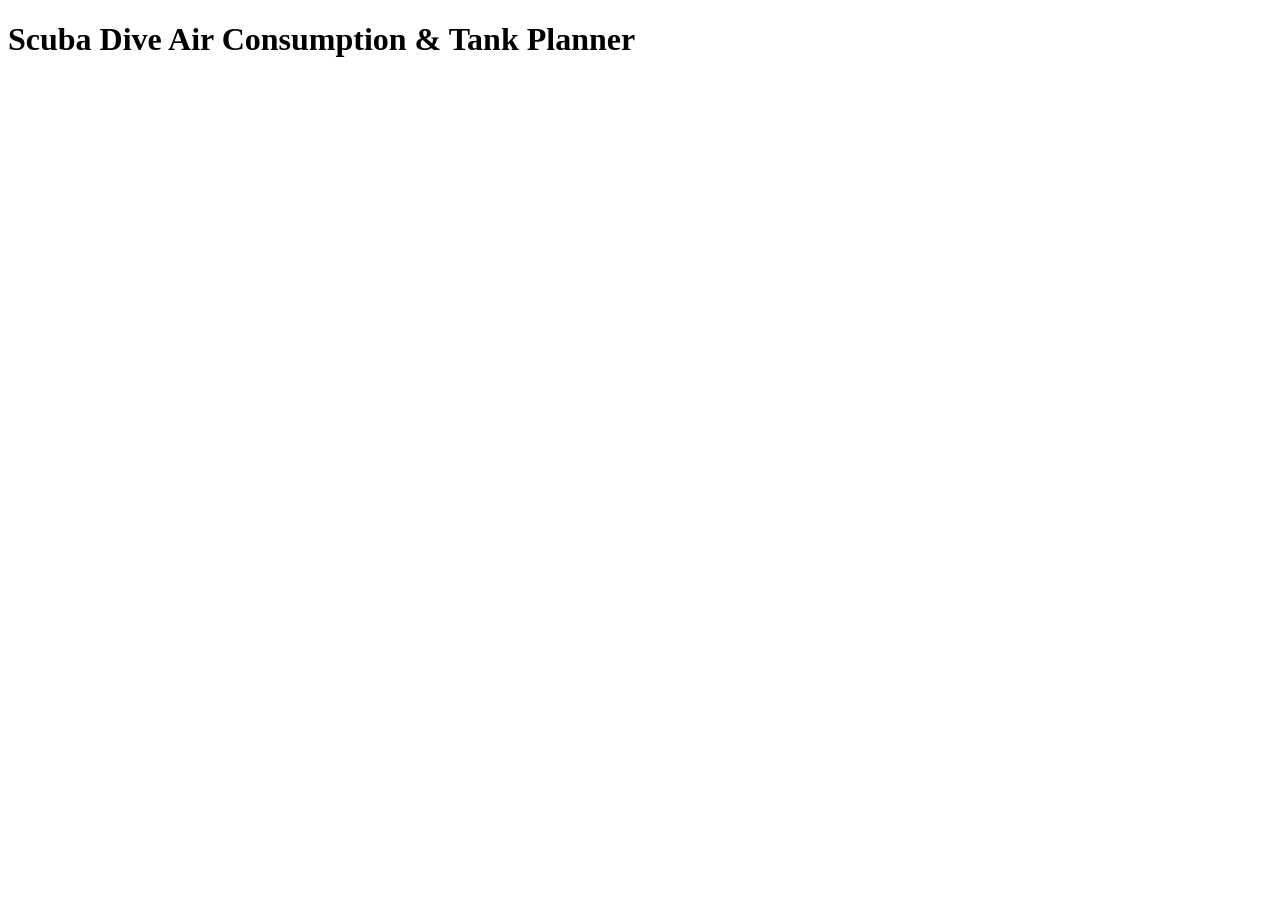
<file: Project/Sprint2/cis2232_scuba_dive_dumaguing_jonathan/src/main/resources/templates/index.html>
<!DOCTYPE html>
<html xmlns="http://www.w3.org/1999/xhtml" xmlns:th="http://www.thymeleaf.org">
<head th:replace="fragments/head :: head">
    <title id="pageTitle">Scuba Dive Air Consumption &amp; Tank Planner</title>
</head>
<body>
<nav th:replace="fragments/navHeader :: navbar"></nav>
<div class="container has-text-centered">
    <h1 class="title is-1" th:text="#{application.name}">Scuba Dive Air Consumption &amp; Tank Planner</h1>
</div>
<footer th:replace="fragments/footer :: footer"></footer>
</body>
</html>
</file>
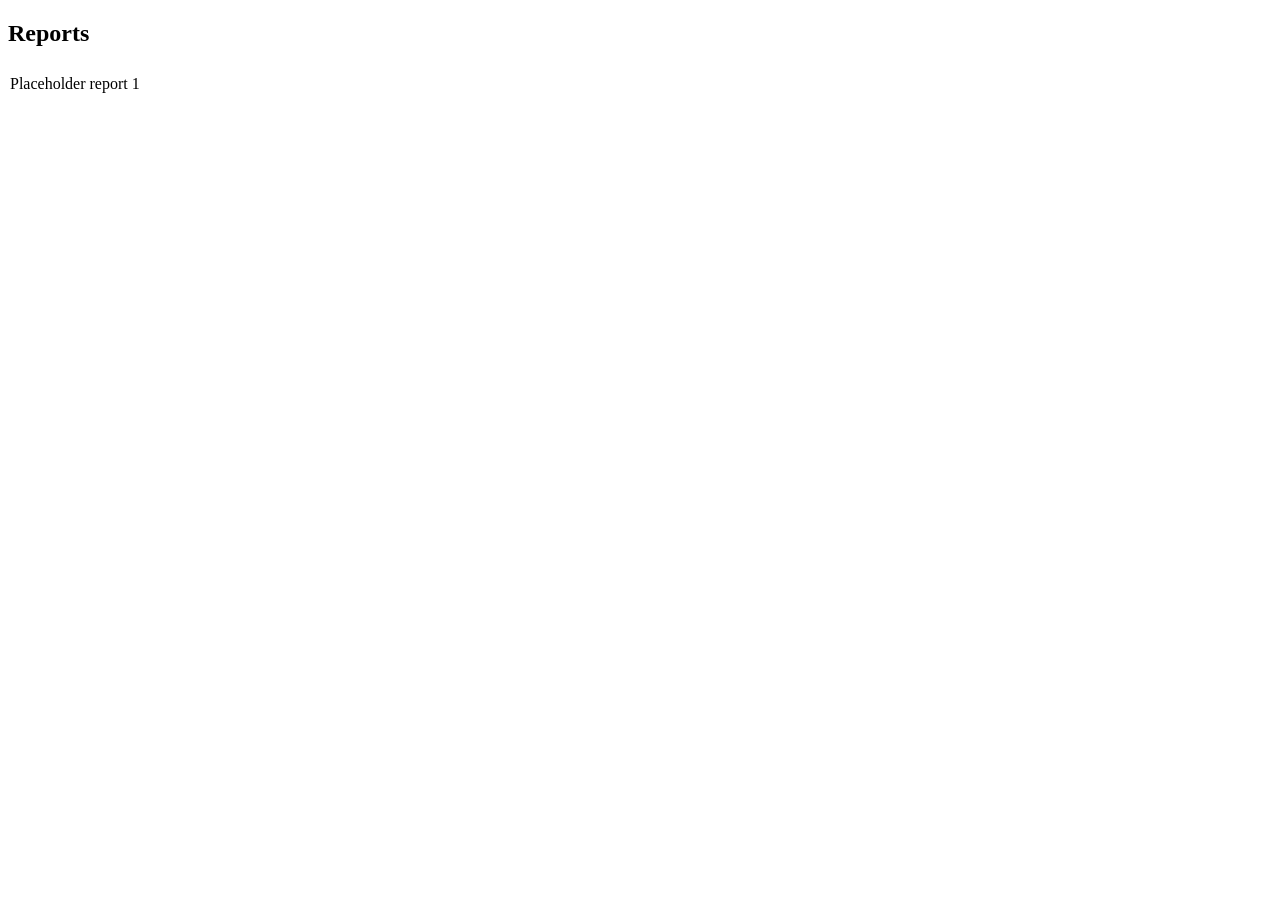
<file: Project/Sprint2/cis2232_scuba_dive_dumaguing_jonathan/src/main/resources/templates/report/list.html>
<!DOCTYPE html>
<html xmlns="http://www.w3.org/1999/xhtml" xmlns:th="http://www.thymeleaf.org">
    <head th:replace="fragments/head :: head">
        <title id="pageTitle" th:text="${session.title}">Reports</title>
    </head>
    <body>
        <style scoped="scoped">th,tr,td{
                text-align:left!important
            }
            td{
                padding:0!important
            }
            tr th{
                line-height:1;
                padding-bottom:8px
            }
            tr:nth-child(even){
                background-color: #FFF
            }
            .a{
                padding:0 32px 0 0
            }</style>
        <nav th:replace="fragments/navHeader :: navbar"></nav>
        <div class="container has-text-centered">
            <h2 class="title is-2" style="margin-bottom:-10px!important">Reports</h2>
            <br></br>
            <table class="wbb centered" style="padding:0!important;display:inline-block!important">
                <tr>
                    <td><a th:href="@{/report/dive/scenario}" th:text="#{label.report.dive.scenario.report}">Placeholder report 1</a></td>
                    <td></td>
                </tr>
            </table>
        </div>
        <footer th:replace="fragments/footer :: footer"></footer>
    </body>
</html>
</file>
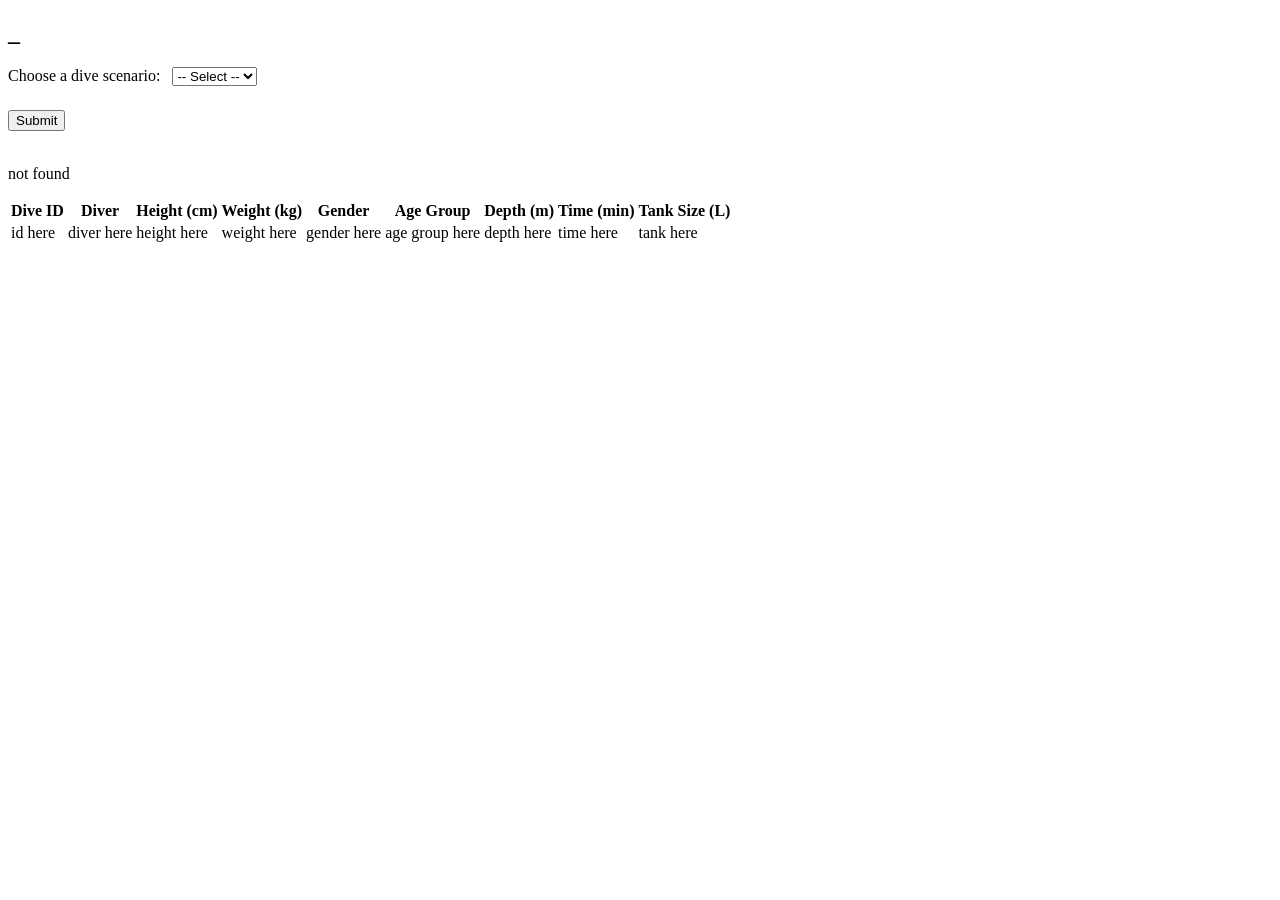
<file: Project/Sprint2/cis2232_scuba_dive_dumaguing_jonathan/src/main/resources/templates/report/reportDiveScenario.html>
<!DOCTYPE html>
<html xmlns="http://www.w3.org/1999/xhtml" xmlns:th="http://www.thymeleaf.org">
<head th:replace="fragments/head :: head">
    <title id="pageTitle">Report</title>
</head>
<body>
<style scoped="scoped">input:not(.hidden) {
    display: inline-block;
    float: right
}
.cd {
    color: #F00 !important;
    font-weight: bold;
    margin-bottom: -48px
}
label {
    margin-right: 8px
}</style>
<nav th:replace="fragments/navHeader :: navbar"></nav>
<div class="container has-text-centered">
    <h2 class="title is-2" th:text="#{label.report.dive.scenario.report}">_</h2>
    <form th:action="@{/report/dive/scenario/submit}" method="post" class="wbb"
          style="display:inline-block;text-align:left!important">

        <label for="scenarioSelect" th:text="#{label.report.dive.scenario.select}">Choose a dive scenario:</label>
        <select id="scenarioSelect" th:field="${reportInput.diveScenario}">
            <option value="">-- Select --</option>
            <option th:each="scenario : ${scenarios}" th:value="${scenario}" th:text="${scenario}"></option>
        </select>
        <br/>
        <button style="display:block;margin-top:24px!important" class="centered" th:text="#{label.submit}">Submit</button>
    </form>
    <br/><br/>
    <p th:if="${not #strings.isEmpty(message)}" th:text="#{error.message.no.data.found.scenario}">not found</p>

    <table class="wbb centered" th:if="${not #lists.isEmpty(reportInput.divePlans)}">
        <thead>
        <tr>
            <th>Dive ID</th>
            <th>Diver</th>
            <th>Height (cm)</th>
            <th>Weight (kg)</th>
            <th>Gender</th>
            <th>Age Group</th>
            <th>Depth (m)</th>
            <th>Time (min)</th>
            <th>Tank Size (L)</th>
        </tr>
        </thead>
        <tbody>
        <tr th:each="item : ${reportInput.divePlans}">
            <td th:text="${item.diveId}">id here</td>
            <td th:text="${item.diverName}">diver here</td>
            <td th:text="${item.heightCm}">height here</td>
            <td th:text="${item.weightKg}">weight here</td>
            <td th:text="${item.gender}">gender here</td>
            <td th:text="${item.ageGroup}">age group here</td>
            <td th:text="${item.targetDepthMeters}">depth here</td>
            <td th:text="${item.plannedTimeMinutes}">time here</td>
            <td th:text="${#numbers.formatDecimal(item.recommendedTankSizeLiters, 1, 2)}">tank here</td>
        </tr>
        </tbody>
    </table>

    <!-- 1. The Parent Container with Flexbox centering -->
    <div style="width: 700px; max-width: 100%; height: 350px; display: flex; justify-content: center; align-items: center; margin: 0 auto;">
        <!-- 2. An Inner Wrapper that sets the actual size of the chart -->
        <div style="width: 600px; max-width: 100%; height: 280px; position: relative;">
            <canvas id="reportChart"></canvas>
        </div>
    </div>

    <script th:inline="javascript">
        const divePlans = [[${reportInput.divePlans}]];
        console.log('Dive Plans:', divePlans);

        //Only draw the chart when the report found some dive plans.
        if (divePlans != null && divePlans.length > 0) {
            const diverNames = divePlans.map(item => item.diverName);
            const tankSizes = divePlans.map(item => item.recommendedTankSizeLiters);

            const ctx = document.getElementById('reportChart');

            new Chart(ctx, {
                type: 'bar',
                data: {
                    labels: diverNames,
                    datasets: [
                        {
                            label: 'Recommended Tank Size (L)',
                            data: tankSizes,
                            backgroundColor: 'rgba(0, 51, 102, 0.8)',
                            borderColor: '#003366',
                            borderWidth: 1
                        }
                    ]
                },
                options: {
                    responsive: true,
                    maintainAspectRatio: false,
                    scales: {
                        y: {
                            beginAtZero: true,
                            title: {
                                display: true,
                                text: 'Liters'
                            }
                        }
                    }
                }
            });
        }
    </script>
</div>
<br/>
<footer th:replace="fragments/footer :: footer"></footer>
</body>
</html>
</file>
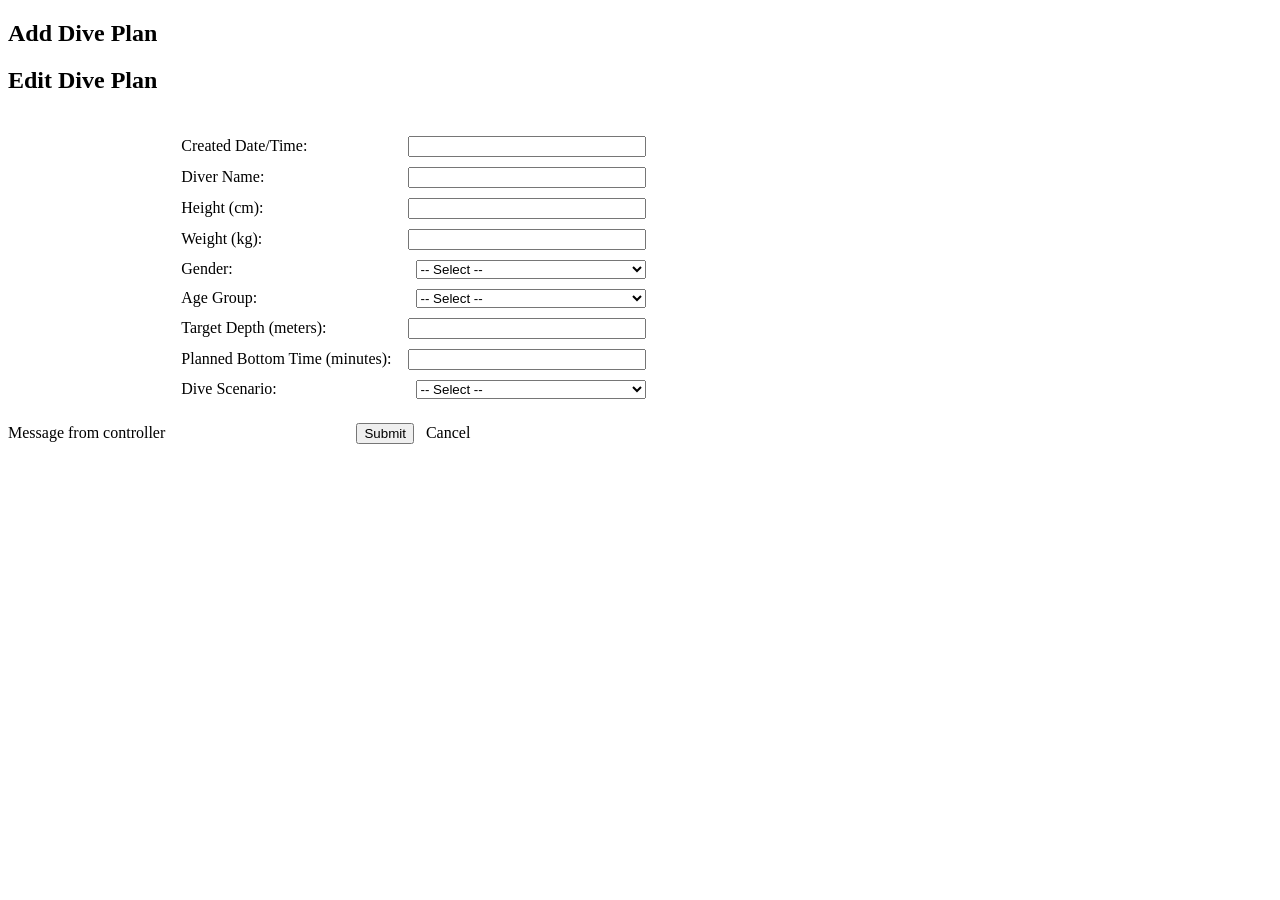
<file: Project/Sprint3/cis2232_scuba_dive_dumaguing_jonathan/src/main/resources/templates/diveplan/add.html>
<!DOCTYPE html>
<html xmlns="http://www.w3.org/1999/xhtml" xmlns:th="http://www.thymeleaf.org">
<head th:replace="fragments/head :: head">
    <title id="pageTitle">Dive Plan</title>
</head>
<body>
<style scoped="scoped">.form-row {
    display: flex;
    justify-content: space-between;
    align-items: center;
    margin-top: 10px
}
.form-row label {
    text-align: left
}
.form-row input, .form-row select {
    width: 230px;
    margin-left: 16px
}
.cd {
    text-align: left;
    margin: 2px 0 0 0
}
/* Submit and Cancel side by side on the same line.  styles.css adds a top margin
   to every button in .container, so it is removed here to keep them level. */
.form-buttons {
    display: flex;
    justify-content: center;
    align-items: center;
    gap: 12px;
    margin-top: 24px
}
.form-buttons .button {
    margin: 0 !important
}</style>
<nav th:replace="fragments/navHeader :: navbar"></nav>
<div class="container has-text-centered">

    <!-- The same page is used for add and edit.  A new dive plan does not have a dive id yet. -->
    <h2 class="title is-2" th:if="${divePlan.diveId == null}" th:text="#{label.diveplan.add.title}">Add Dive Plan</h2>
    <h2 class="title is-2" th:unless="${divePlan.diveId == null}" th:text="#{label.diveplan.edit.title}">Edit Dive Plan</h2>

    <p class="error wbb" style="display:inline-block" th:if="${not #strings.isEmpty(messageError)}"
       th:text="${messageError}">Message from controller</p>

    <form th:action="@{/diveplan/submit}" th:object="${divePlan}" method="post" class="wbb"
          style="display:inline-block; text-align:left; padding: 12px !important" novalidate="novalidate">

        <input type="hidden" th:field="*{diveId}"/>

        <!-- Created date/time -->
        <div class="form-row">
            <label for="createdDateTime">Created Date/Time:</label>
            <input type="text" th:field="*{createdDateTime}" readonly="readonly"/>
        </div>

        <!-- Diver name -->
        <div class="form-row">
            <label for="diverName">Diver Name:</label>
            <input type="text" th:field="*{diverName}"/>
        </div>
        <p class="cd" th:if="${#fields.hasErrors('diverName')}" th:errors="*{diverName}"></p>

        <!-- Height -->
        <div class="form-row">
            <label for="heightCm">Height (cm):</label>
            <input type="number" step="any" th:field="*{heightCm}"/>
        </div>
        <p class="cd" th:if="${#fields.hasErrors('heightCm')}" th:errors="*{heightCm}"></p>

        <!-- Weight -->
        <div class="form-row">
            <label for="weightKg">Weight (kg):</label>
            <input type="number" step="any" th:field="*{weightKg}"/>
        </div>
        <p class="cd" th:if="${#fields.hasErrors('weightKg')}" th:errors="*{weightKg}"></p>

        <!-- Gender -->
        <div class="form-row">
            <label for="gender">Gender:</label>
            <select th:field="*{gender}">
                <option value="">-- Select --</option>
                <option th:each="g : ${genders}" th:value="${g}" th:text="${g}"></option>
            </select>
        </div>
        <p class="cd" th:if="${#fields.hasErrors('gender')}" th:errors="*{gender}"></p>

        <!-- Age group -->
        <div class="form-row">
            <label for="ageGroup">Age Group:</label>
            <select th:field="*{ageGroup}">
                <option value="">-- Select --</option>
                <option th:each="a : ${ageGroups}" th:value="${a}" th:text="${a}"></option>
            </select>
        </div>
        <p class="cd" th:if="${#fields.hasErrors('ageGroup')}" th:errors="*{ageGroup}"></p>

        <!-- Target depth -->
        <div class="form-row">
            <label for="targetDepthMeters">Target Depth (meters):</label>
            <input type="number" step="any" th:field="*{targetDepthMeters}"/>
        </div>
        <p class="cd" th:if="${#fields.hasErrors('targetDepthMeters')}" th:errors="*{targetDepthMeters}"></p>

        <!-- Planned time -->
        <div class="form-row">
            <label for="plannedTimeMinutes">Planned Bottom Time (minutes):</label>
            <input type="number" step="any" th:field="*{plannedTimeMinutes}"/>
        </div>
        <p class="cd" th:if="${#fields.hasErrors('plannedTimeMinutes')}" th:errors="*{plannedTimeMinutes}"></p>

        <!-- Dive scenario -->
        <div class="form-row">
            <label for="diveScenario">Dive Scenario:</label>
            <select th:field="*{diveScenario}">
                <option value="">-- Select --</option>
                <option th:each="s : ${scenarios}" th:value="${s}" th:text="${s}"></option>
            </select>
        </div>
        <p class="cd" th:if="${#fields.hasErrors('diveScenario')}" th:errors="*{diveScenario}"></p>

        <!-- Submit and cancel buttons -->
        <div class="form-buttons">
            <button type="submit" class="button" th:text="#{label.submit}">Submit</button>
            <a th:href="@{/diveplan}" class="button" th:text="#{label.cancel}">Cancel</a>
        </div>
    </form>
</div>
<br/>
<footer th:replace="fragments/footer :: footer"></footer>
</body>
</html>
</file>
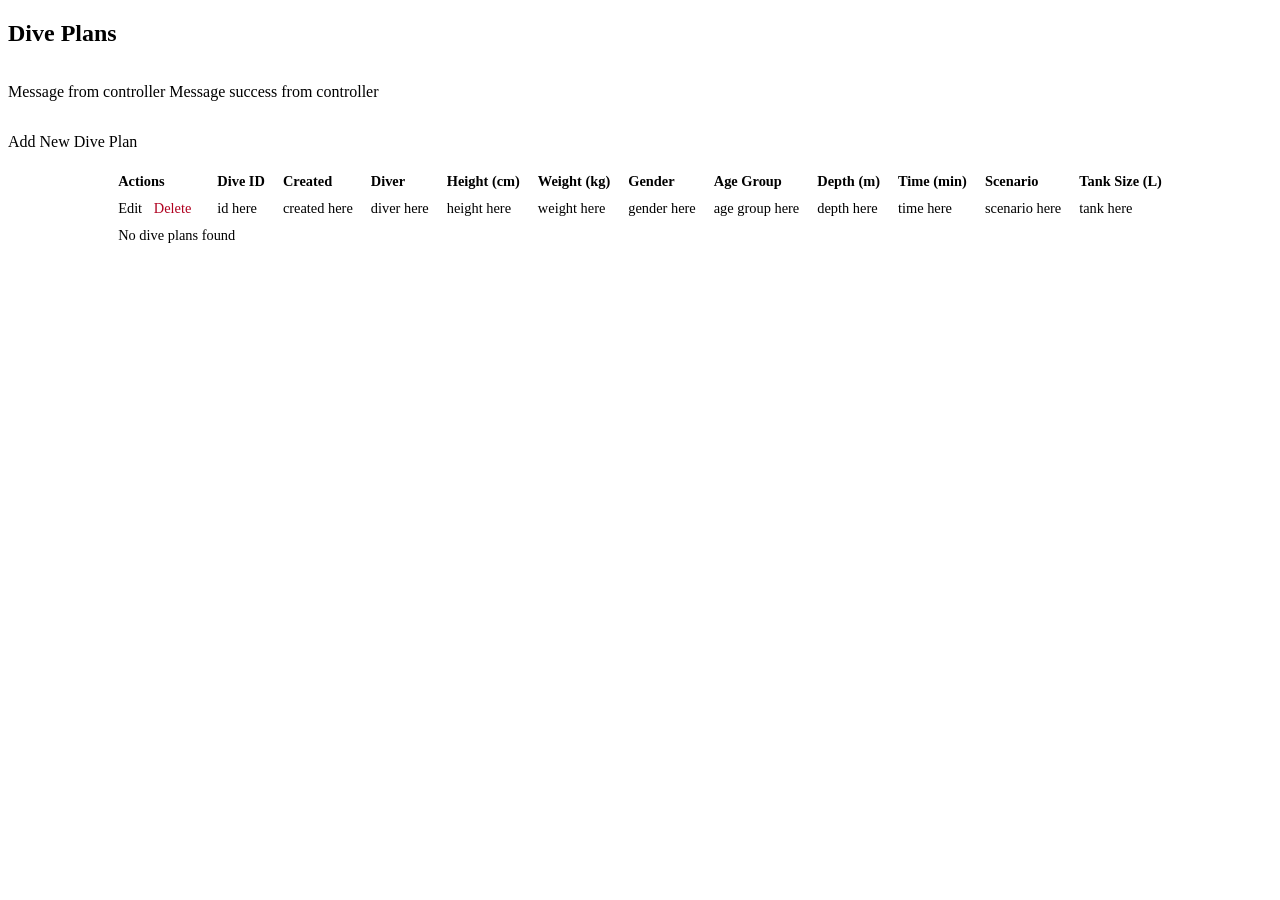
<file: Project/Sprint3/cis2232_scuba_dive_dumaguing_jonathan/src/main/resources/templates/diveplan/list.html>
<!DOCTYPE html>
<html xmlns="http://www.w3.org/1999/xhtml" xmlns:th="http://www.thymeleaf.org">
<head th:replace="fragments/head :: head">
    <title id="pageTitle">Dive Plans</title>
</head>
<body>
<style scoped="scoped">/* Compact table so every column, including Edit and Delete, fits on the page. */
table.wbb.dp-table {
    display: table !important;
    white-space: normal !important;
    margin: 0 auto;
    font-size: 0.9rem;
    text-align: left
}
table.wbb.dp-table th,
table.wbb.dp-table td {
    padding: 4px 8px !important;
    white-space: nowrap;
    vertical-align: middle
}
table.wbb.dp-table th {
    white-space: normal;
    vertical-align: bottom
}
.dp-actions a {
    margin-right: 8px
}
.dp-actions a.dp-delete {
    color: #b00020
}
/* Only scrolls on small screens.  The actions are the first column so they stay visible. */
.dp-scroll {
    overflow-x: auto;
    max-width: 100%
}</style>
<nav th:replace="fragments/navHeader :: navbar"></nav>
<div class="container has-text-centered">
    <h2 class="title is-2" th:text="#{label.diveplan.list}">Dive Plans</h2>

    <!-- Messages sent by the controller (add, edit and delete results) -->
    <p class="error wbb" style="display:inline-block" th:if="${not #strings.isEmpty(messageError)}"
       th:text="${messageError}">Message from controller</p>
    <p class="success wbb" style="display:inline-block" th:if="${not #strings.isEmpty(messageSuccess)}"
       th:text="${messageSuccess}">Message success from controller</p>

    <div style="margin: 16px 0;">
        <a th:href="@{/diveplan/add}" class="button" th:text="#{label.diveplan.add.new}">Add New Dive Plan</a>
    </div>

    <div class="dp-scroll">
        <table class="wbb dp-table">
            <thead>
            <tr>
                <th>Actions</th>
                <th>Dive ID</th>
                <th>Created</th>
                <th>Diver</th>
                <th>Height (cm)</th>
                <th>Weight (kg)</th>
                <th>Gender</th>
                <th>Age Group</th>
                <th>Depth (m)</th>
                <th>Time (min)</th>
                <th>Scenario</th>
                <th>Tank Size (L)</th>
            </tr>
            </thead>
            <tbody>
            <tr th:each="item : ${divePlans}">
                <td class="dp-actions">
                    <a th:href="@{/diveplan/edit/{id}(id=${item.diveId})}" th:text="#{label.edit}">Edit</a>
                    <a class="dp-delete" th:href="@{/diveplan/delete/{id}(id=${item.diveId})}"
                       onclick="return confirm('Delete this dive plan?');" th:text="#{label.delete}">Delete</a>
                </td>
                <td th:text="${item.diveId}">id here</td>
                <td th:text="${item.createdDateTime}">created here</td>
                <td th:text="${item.diverName}">diver here</td>
                <td th:text="${item.heightCm}">height here</td>
                <td th:text="${item.weightKg}">weight here</td>
                <td th:text="${item.gender}">gender here</td>
                <td th:text="${item.ageGroup}">age group here</td>
                <td th:text="${item.targetDepthMeters}">depth here</td>
                <td th:text="${item.plannedTimeMinutes}">time here</td>
                <td th:text="${item.diveScenario}">scenario here</td>
                <td th:text="${#numbers.formatDecimal(item.recommendedTankSizeLiters, 1, 2)}">tank here</td>
            </tr>

            <!-- Message when there is no data -->
            <tr th:if="${#lists.isEmpty(divePlans)}">
                <td colspan="12" th:text="#{label.diveplan.none}">No dive plans found</td>
            </tr>
            </tbody>
        </table>
    </div>
</div>
<br/>
<footer th:replace="fragments/footer :: footer"></footer>
</body>
</html>
</file>
